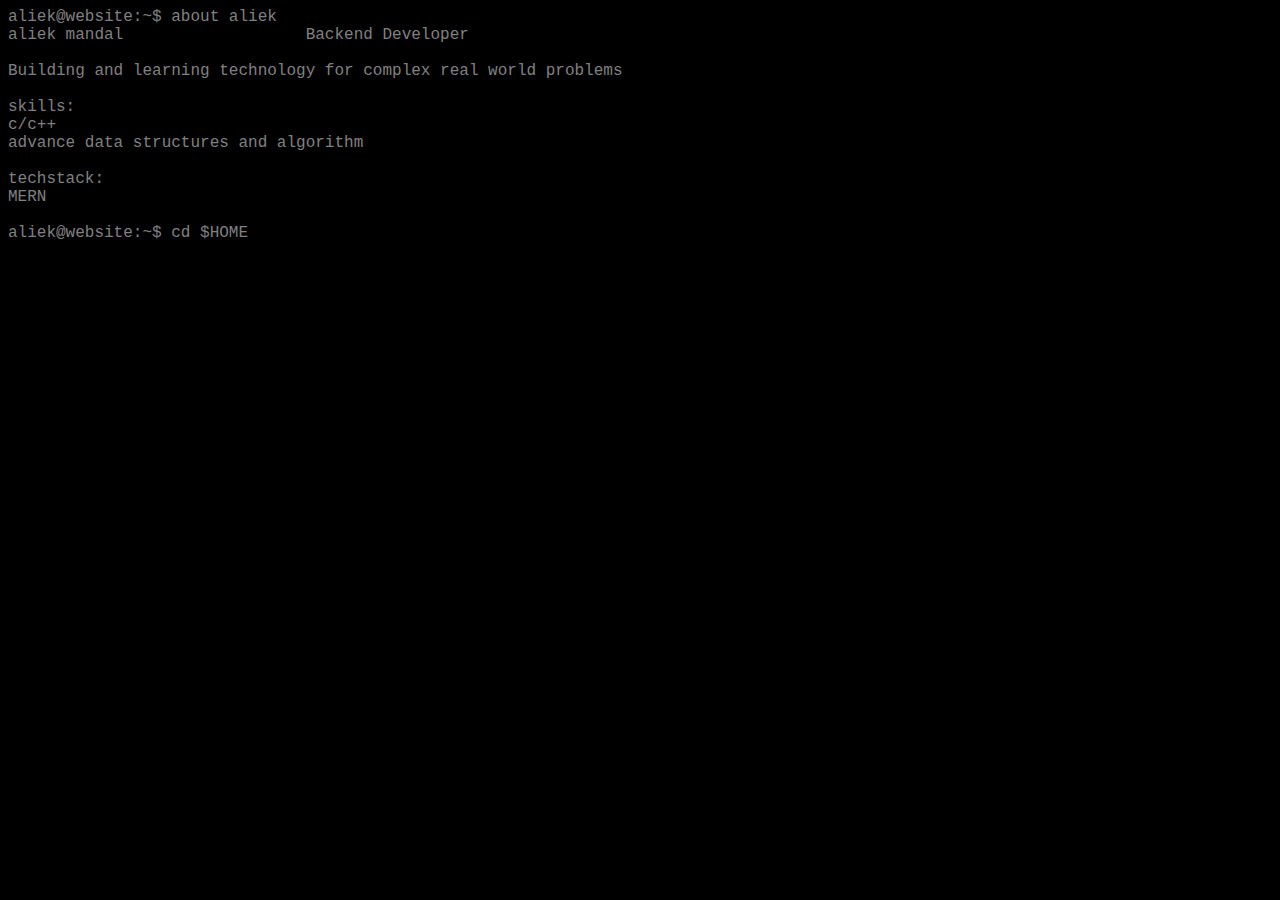
<file: about.html>
<html>
<title>futoid</title>
<head>
<link rel="stylesheet" type="text/css" href="assets/terminal.css">
<link rel="icon" type="image/icon" href="assets/favicon.ico">
<meta name="viewport" content="width=device, initial-scale=1.0"/>
</head>
<body>
<meta name="viewport" content="width=device, initial-scale=1.0"/>
aliek@website:~$ about aliek  <br>
aliek mandal &nbsp; &nbsp; &nbsp; &nbsp; &nbsp; &nbsp; &nbsp; &nbsp; &nbsp; Backend Developer <br> <br>
Building and learning technology for complex real world problems&nbsp; &nbsp; &nbsp; &nbsp;  <br><br>
skills: <br>
c/c++<br>
advance data structures and algorithm <br>
<br>

techstack: <br>
MERN<br>
<br>

aliek@website:~$ cd <a href="index.html">$HOME</a><div class="cursor"></div>
</body>
</html>
</file>
<file: assets/terminal.css>
h1
{
    color: gray;
    font-family: Courier;
    text-align: center;
}

body
{
   background-color: black;
   text-align: left;
   font-family: Courier;
   color: gray;
}

a
{ 
   color: gray;
   text-decoration: none;
}

a:hover
{
   color: 6699FF;
}


@keyframes blink
{
   0%   {color: grey;}
   25%  {color: black;}
   100% {color: grey;}
}

@-webkit-keyframes blink
{
   0%   {color: grey;}
   25%  {color: black;}
   100% {color: grey;}
}

div.cursor
{
   display: inline-block;
   font-family: "Times New Roman";
   font-size: 65%;
   position: relative;
   bottom: 2px;
   animation: blink 1s;
   animation-iteration-count: infinite;
   animation-timing-function: linear; 
   -webkit-animation: blink 1s;
   -webkit-animation-iteration-count: infinite;
   -webkit-animation-timing-function: linear;
}

div.container
{
    display: inline-block;
}
</file>
